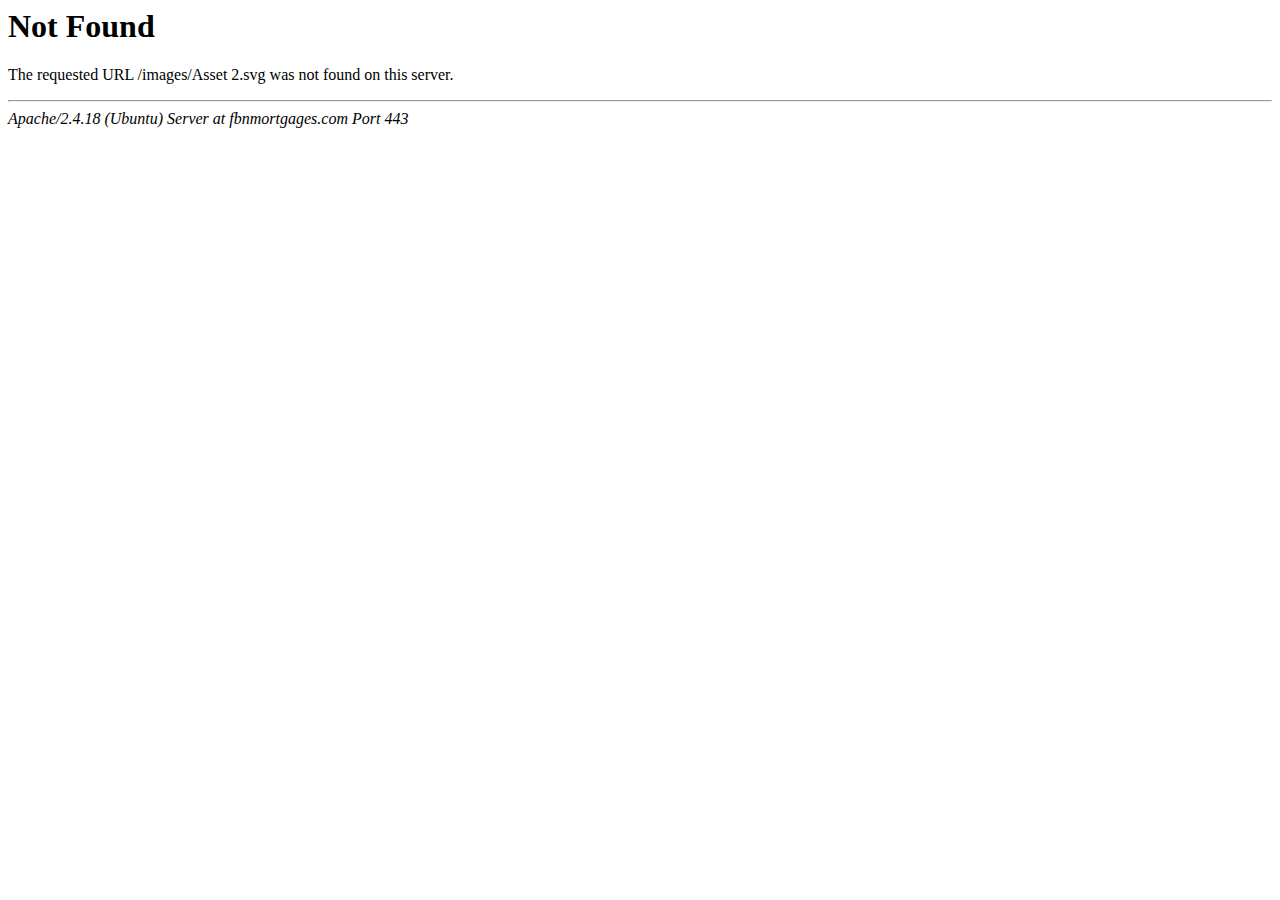
<file: images/Asset 2.html>
<!DOCTYPE HTML PUBLIC "-//IETF//DTD HTML 2.0//EN">
<html><head>
<title>404 Not Found</title>
</head><body>
<h1>Not Found</h1>
<p>The requested URL /images/Asset 2.svg was not found on this server.</p>
<hr>
<address>Apache/2.4.18 (Ubuntu) Server at fbnmortgages.com Port 443</address>
</body></html>
</file>
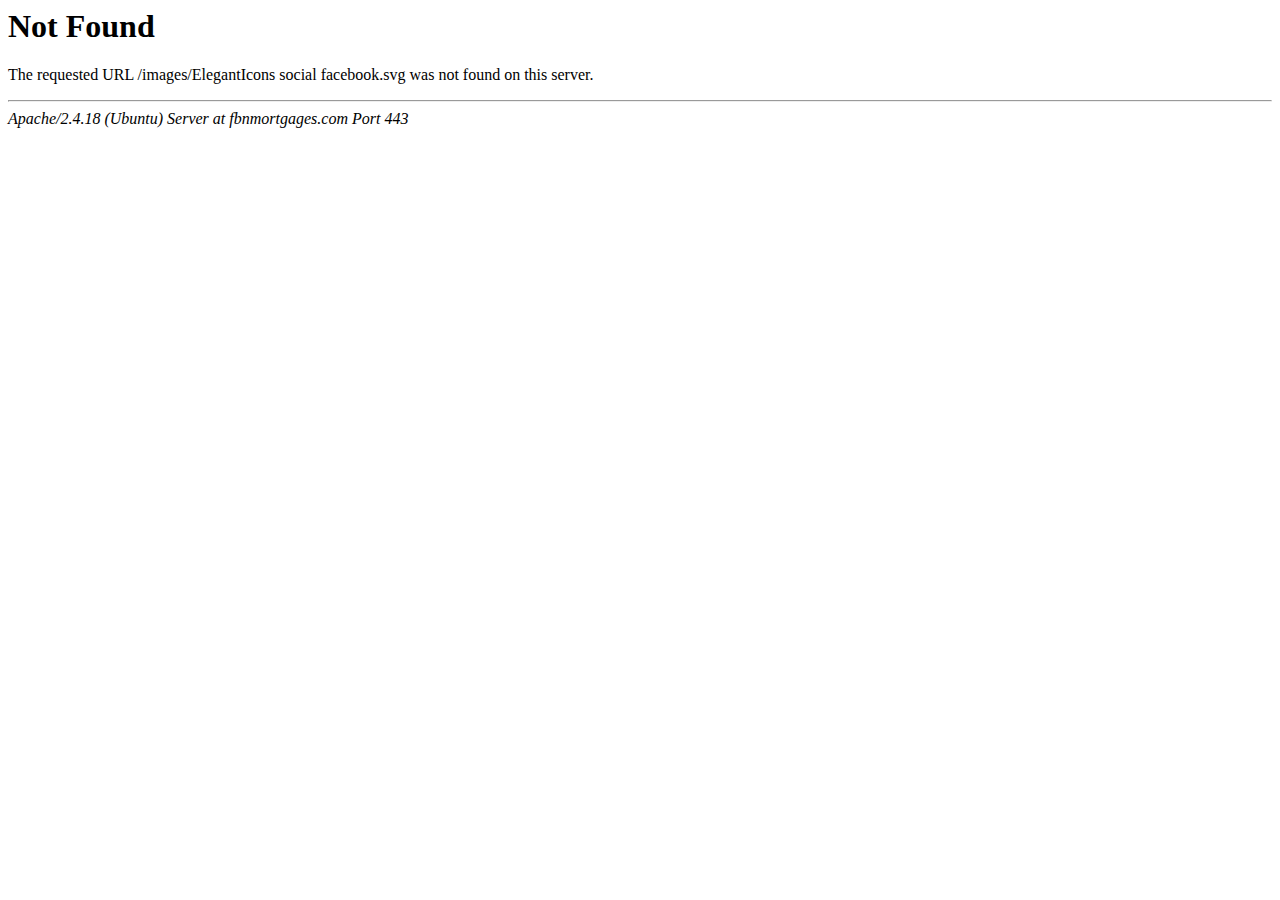
<file: images/ElegantIcons social facebook.html>
<!DOCTYPE HTML PUBLIC "-//IETF//DTD HTML 2.0//EN">
<html><head>
<title>404 Not Found</title>
</head><body>
<h1>Not Found</h1>
<p>The requested URL /images/ElegantIcons social facebook.svg was not found on this server.</p>
<hr>
<address>Apache/2.4.18 (Ubuntu) Server at fbnmortgages.com Port 443</address>
</body></html>
</file>
